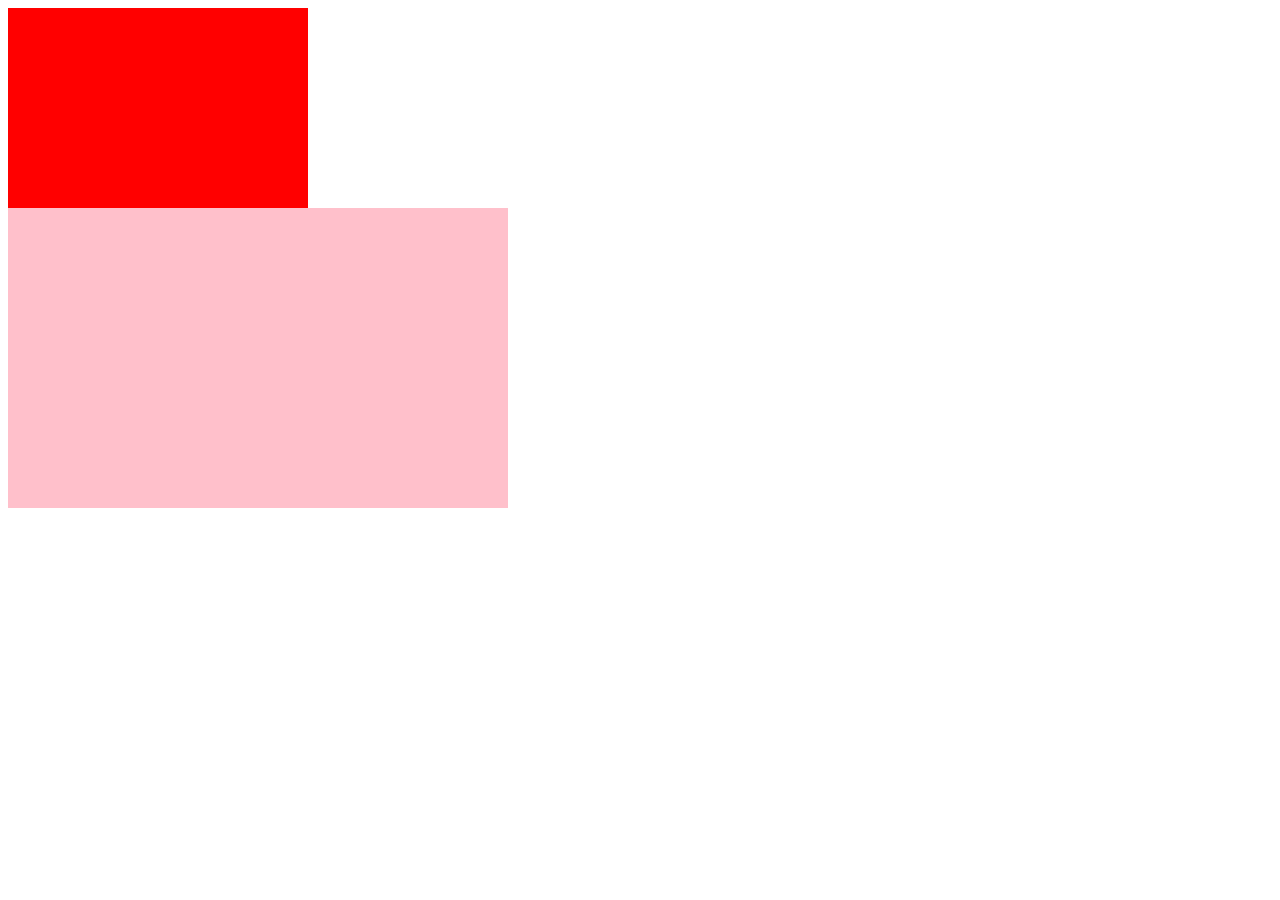
<file: Carafity/responsive.html>
<!DOCTYPE html>
<html lang="en">
<head>
    <meta charset="UTF-8">
    <meta name="viewport" content="width=device-width, initial-scale=1.0">
    <title>Document</title>
    <style>
        .box{
            height: 200px;
            width: 300px;
            background-color: red;
        }
        .box2{
            height: 300px;
            width: 500px;
            background-color: blue;
        }
        @media only screen and (max-width:1092px){
            .box{
                background-color: yellow;
            }
        }
        @media only screen and (min-width:1092px){
            .box2{
                background-color: pink;
            }
        }
    </style>
</head>
<body>
    <div class="box"></div>
    <div class="box2"></div>
</body>
</html>
</file>
